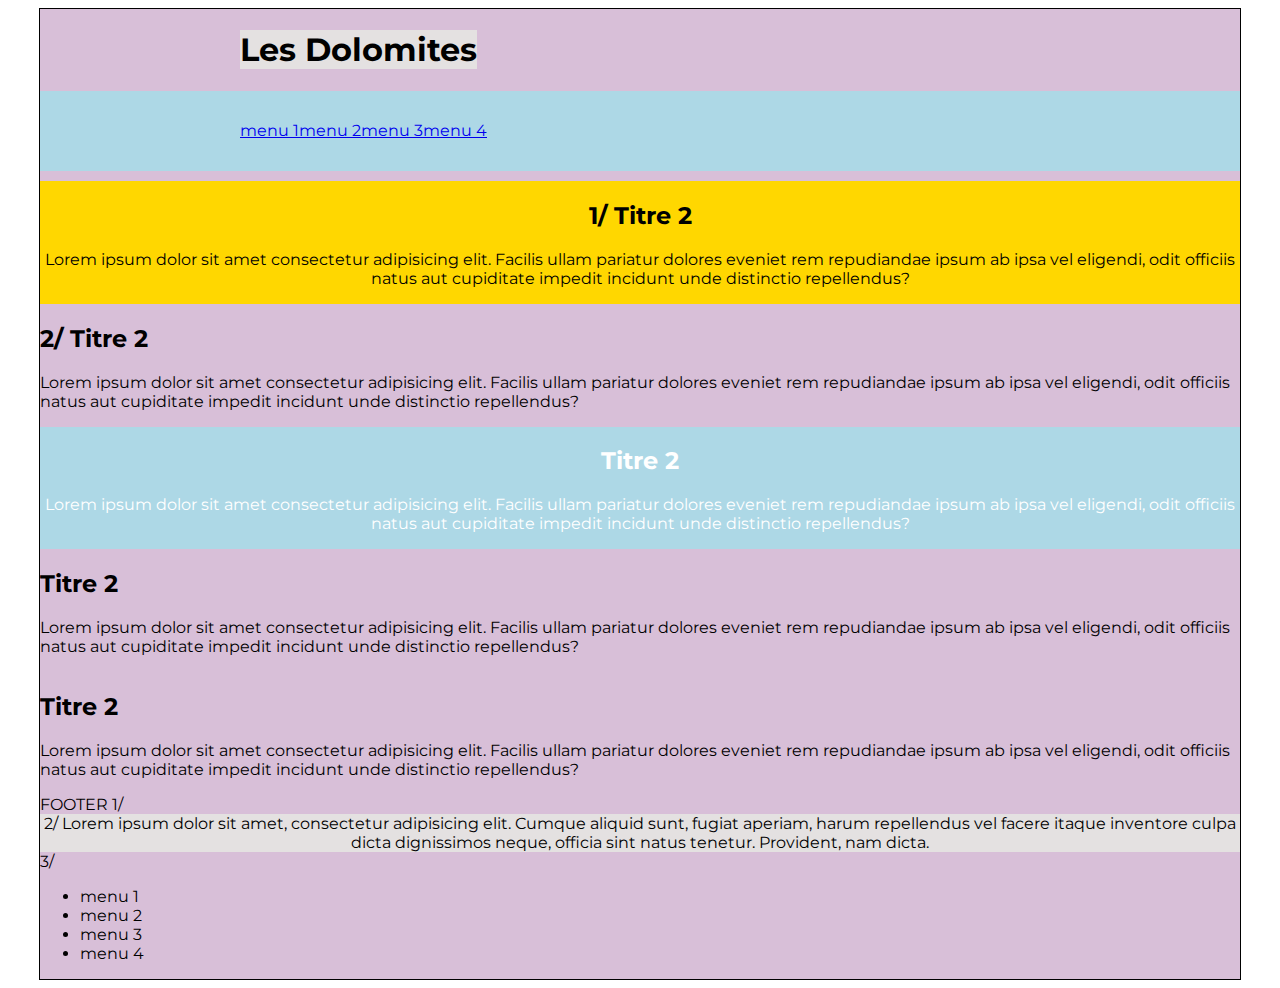
<file: html/01_dolomites-bis.html>
<!DOCTYPE html>
<html lang="fr">
<head>
    <meta charset="UTF-8">
    <meta name="viewport" content="width=device-width, initial-scale=1.0">
    <title>Les Dolomites</title>
    <link href="https://fonts.googleapis.com/css2?family=Montserrat:ital,wght@0,400;0,600;1,400&display=swap" rel="stylesheet">
    <link rel="stylesheet" href="../css/01_dolomites.css">
</head>
<body>
    <div class="conteneur">
        <header class="row">
            <h1 class="col-8 marge-2 gris">Les Dolomites</h1>
        </header>
        <nav class="row lightblue">
            <div id="menu" class="col-8 marge-2">
                <a href="#">menu 1</a>
                <a href="#">menu 2</a>
                <a href="#">menu 3</a>
                <a href="#">menu 4</a>
            </div>
        </nav>
        <main>
            <section class="row">
                <div class="col-sm-12 col-xs-12 col-8 gold">
                    <h2>1/ Titre 2</h2>
                    <p>Lorem ipsum dolor sit amet consectetur adipisicing elit. Facilis ullam pariatur dolores eveniet rem repudiandae ipsum ab ipsa vel eligendi, odit officiis natus aut cupiditate impedit incidunt unde distinctio repellendus?</p>
                </div>
                <div class="col-sm-12 col-xs-12 col-4">
                    <h2>2/ Titre 2</h2>
                    <p>Lorem ipsum dolor sit amet consectetur adipisicing elit. Facilis ullam pariatur dolores eveniet rem repudiandae ipsum ab ipsa vel eligendi, odit officiis natus aut cupiditate impedit incidunt unde distinctio repellendus?</p>
                </div>
            </section>
            <section class="row">
                <div class="col-sm-6 col-xs-12 col-4 lightblue">
                    <h2>Titre 2</h2>
                    <p>Lorem ipsum dolor sit amet consectetur adipisicing elit. Facilis ullam pariatur dolores eveniet rem repudiandae ipsum ab ipsa vel eligendi, odit officiis natus aut cupiditate impedit incidunt unde distinctio repellendus?</p>
                </div>
                <div class="col-sm-6 col-xs-12 col-4">
                    <h2>Titre 2</h2>
                    <p>Lorem ipsum dolor sit amet consectetur adipisicing elit. Facilis ullam pariatur dolores eveniet rem repudiandae ipsum ab ipsa vel eligendi, odit officiis natus aut cupiditate impedit incidunt unde distinctio repellendus?</p>
                </div>
                <div class="col-sm-12 col-xs-12 col-4">
                    <h2>Titre 2</h2>
                    <p>Lorem ipsum dolor sit amet consectetur adipisicing elit. Facilis ullam pariatur dolores eveniet rem repudiandae ipsum ab ipsa vel eligendi, odit officiis natus aut cupiditate impedit incidunt unde distinctio repellendus?</p>
                </div>
            </section>
        </main>
        <footer class="row colonne-sm colonne-xs">
            <div class="col-sm-12 col-xs-12 col-4">FOOTER 1/</div>
            <div class="col-sm-12 col-xs-12 col-4 gris">2/ Lorem ipsum dolor sit amet, consectetur adipisicing elit. Cumque aliquid sunt, fugiat aperiam, harum repellendus vel facere itaque inventore culpa dicta dignissimos neque, officia sint natus tenetur. Provident, nam dicta.
            </div>
            <div class="col-sm-12 col-4">3/
                <ul>
                    <li>menu 1</li>
                    <li>menu 2</li>
                    <li>menu 3</li>
                    <li>menu 4</li>
                </ul>
            </div>
        </footer>
    </div>
</body>
</html>
</file>
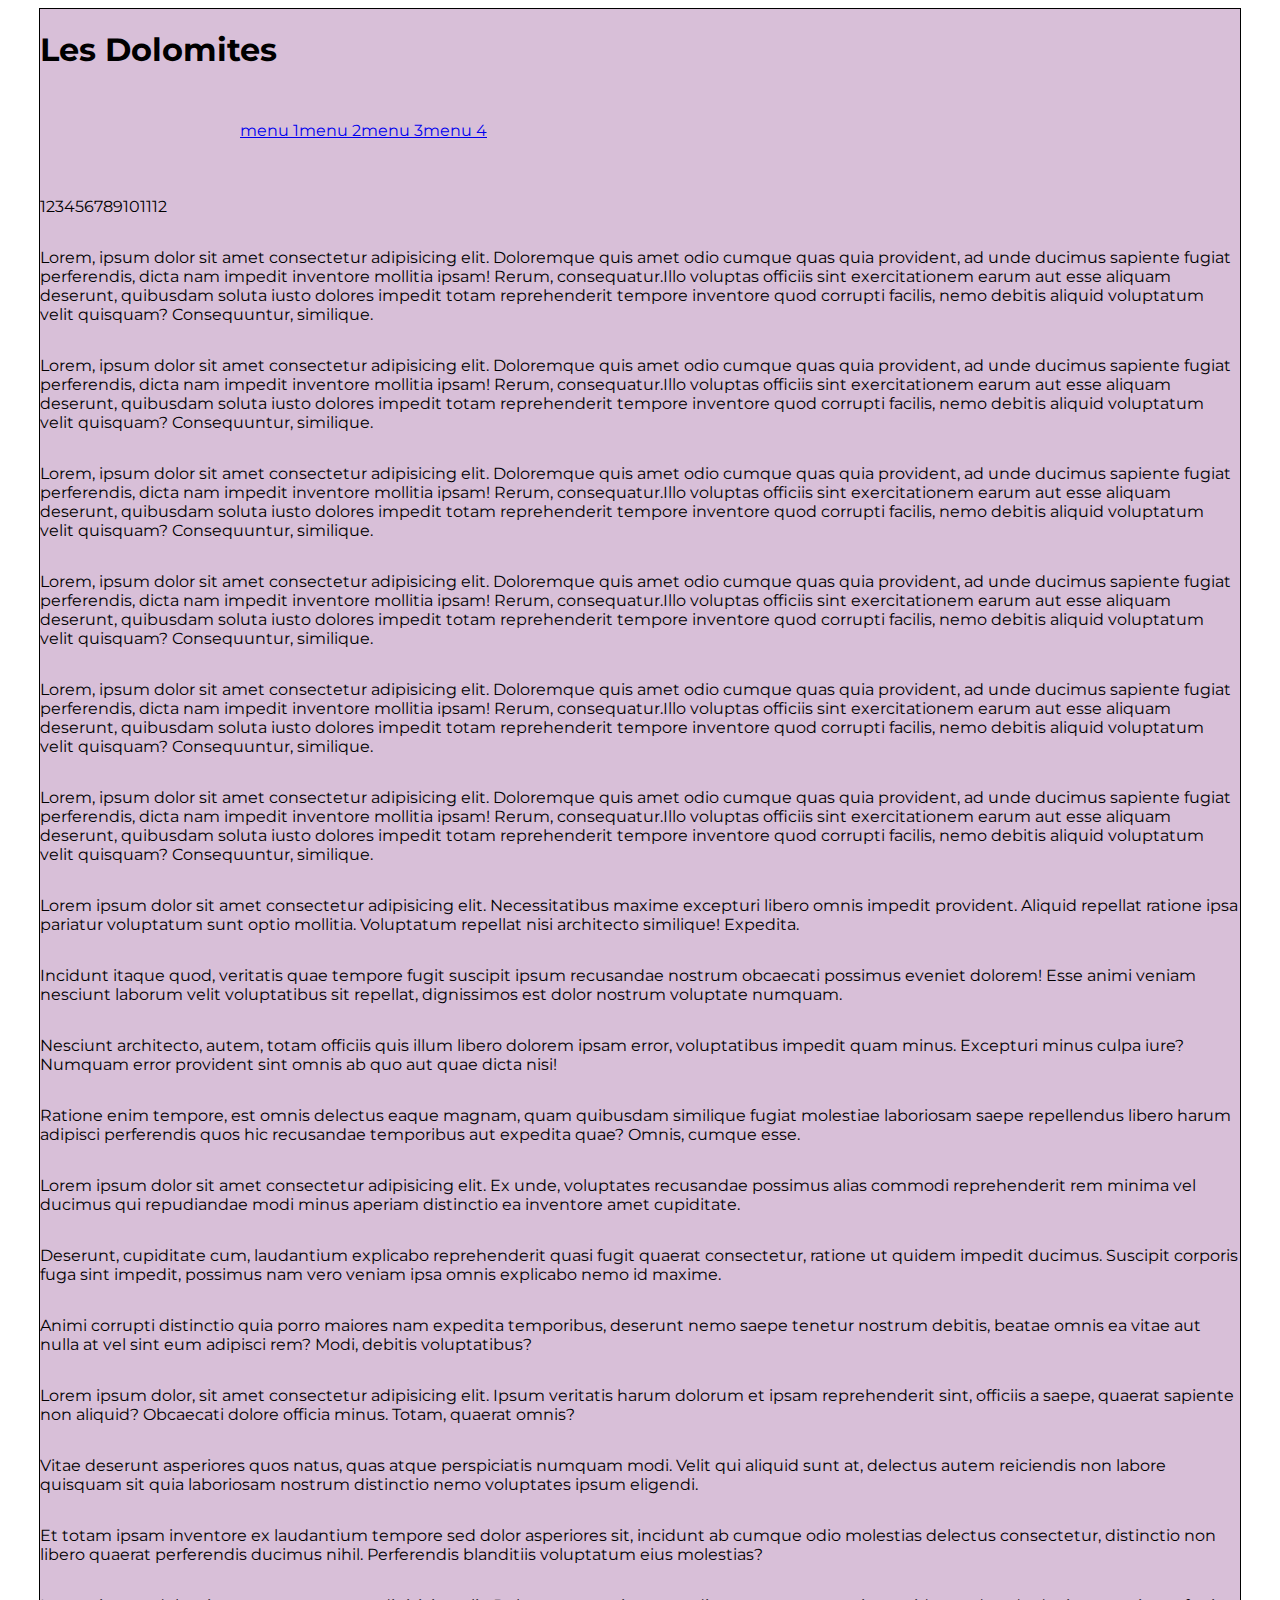
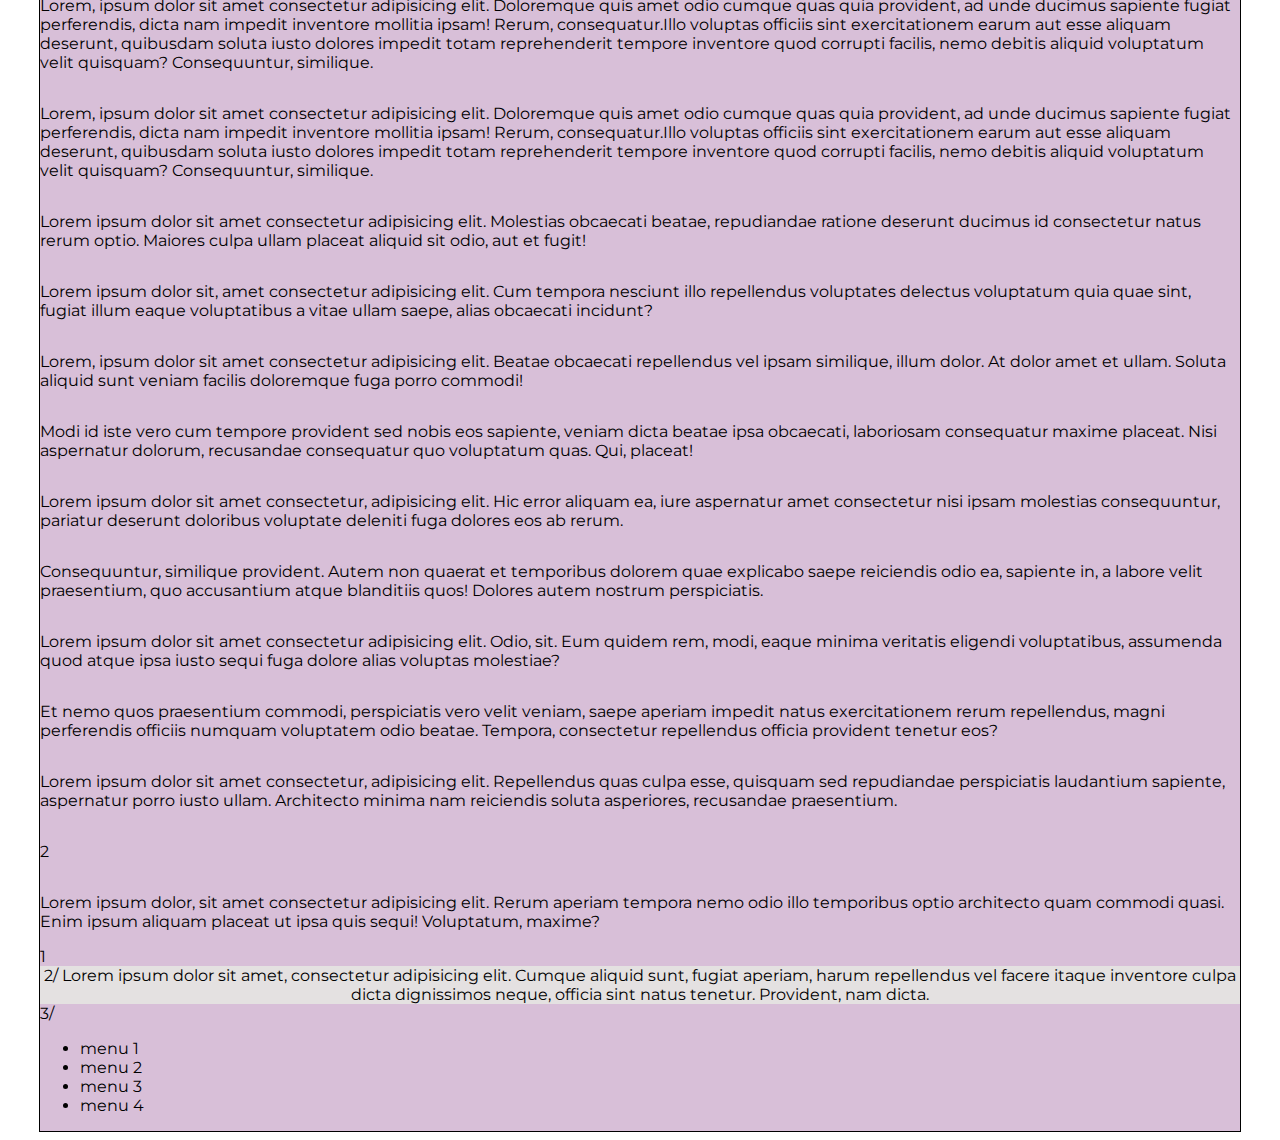
<file: html/01_dolomites.html>
<!DOCTYPE html>
<html lang="fr">
<head>
    <meta charset="UTF-8">
    <meta name="viewport" content="width=device-width, initial-scale=1.0">
    <title>Les Dolomites</title>
    <link href="https://fonts.googleapis.com/css2?family=Inter:wght@300&display=swap" rel="stylesheet"> 
    <!-- mes fonts -->
    <link href="https://fonts.googleapis.com/css2?family=Montserrat:ital,wght@0,400;0,600;1,400&display=swap" rel="stylesheet"> 
    <!-- mes styles -->
    <link rel="stylesheet" href="../css/01_dolomites.css">
</head>
<body>
    <div class="conteneur">
        <header>
            <h1>Les Dolomites</h1>
        </header>
        <nav class="row">
            <div class="col-8 marge-2" id="menu">
                <a href="#">menu 1</a>
                <a href="#">menu 2</a>
                <a href="#">menu 3</a>
                <a href="#">menu 4</a>
            </div>
        </nav>
        <main>

            <section class="row centrer">
                <div class="col-1 col-xs-12">
                    <p>1</p>
                </div>
                <div class="col-1 col-xs-12">
                    <p>2</p>
                </div>
                <div class="col-1 col-xs-12">
                    <p>3</p>
                </div>
                <div class="col-1 col-xs-12">
                    <p>4</p>
                </div>
                <div class="col-1 col-xs-12">
                    <p>5</p>
                </div>
                <div class="col-1 col-xs-12">
                    <p>6</p>
                </div>
                <div class="col-1 col-xs-12">
                    <p>7</p>
                </div>
                <div class="col-1 col-xs-12">
                    <p>8</p>
                </div>
                <div class="col-1 col-xs-12">
                    <p>9</p>
                </div>
                <div class="col-1 col-xs-12">
                    <p>10</p>
                </div>
                <div class="col-1 col-xs-12">
                    <p>11</p>
                </div>
                <div class="col-1 col-xs-12">
                    <p>12</p>
                </div>
            </section>

            
            <section class="row">
                <div class="col-2 col-xs-12">
                    <p>Lorem, ipsum dolor sit amet consectetur adipisicing elit. Doloremque quis amet odio cumque quas quia provident, ad unde ducimus sapiente fugiat perferendis, dicta nam impedit inventore mollitia ipsam! Rerum, consequatur.Illo voluptas officiis sint exercitationem earum aut esse aliquam deserunt, quibusdam soluta iusto dolores impedit totam reprehenderit tempore inventore quod corrupti facilis, nemo debitis aliquid voluptatum velit quisquam? Consequuntur, similique.</p>
                </div>
                <div class="col-2 col-xs-12">
                    <p>Lorem, ipsum dolor sit amet consectetur adipisicing elit. Doloremque quis amet odio cumque quas quia provident, ad unde ducimus sapiente fugiat perferendis, dicta nam impedit inventore mollitia ipsam! Rerum, consequatur.Illo voluptas officiis sint exercitationem earum aut esse aliquam deserunt, quibusdam soluta iusto dolores impedit totam reprehenderit tempore inventore quod corrupti facilis, nemo debitis aliquid voluptatum velit quisquam? Consequuntur, similique.</p>
                </div>
                <div class="col-2 col-xs-12">
                    <p>Lorem, ipsum dolor sit amet consectetur adipisicing elit. Doloremque quis amet odio cumque quas quia provident, ad unde ducimus sapiente fugiat perferendis, dicta nam impedit inventore mollitia ipsam! Rerum, consequatur.Illo voluptas officiis sint exercitationem earum aut esse aliquam deserunt, quibusdam soluta iusto dolores impedit totam reprehenderit tempore inventore quod corrupti facilis, nemo debitis aliquid voluptatum velit quisquam? Consequuntur, similique.</p>
                </div>
                <div class="col-2 col-xs-12">
                    <p>Lorem, ipsum dolor sit amet consectetur adipisicing elit. Doloremque quis amet odio cumque quas quia provident, ad unde ducimus sapiente fugiat perferendis, dicta nam impedit inventore mollitia ipsam! Rerum, consequatur.Illo voluptas officiis sint exercitationem earum aut esse aliquam deserunt, quibusdam soluta iusto dolores impedit totam reprehenderit tempore inventore quod corrupti facilis, nemo debitis aliquid voluptatum velit quisquam? Consequuntur, similique.</p>
                </div>
                <div class="col-2 col-xs-12">
                    <p>Lorem, ipsum dolor sit amet consectetur adipisicing elit. Doloremque quis amet odio cumque quas quia provident, ad unde ducimus sapiente fugiat perferendis, dicta nam impedit inventore mollitia ipsam! Rerum, consequatur.Illo voluptas officiis sint exercitationem earum aut esse aliquam deserunt, quibusdam soluta iusto dolores impedit totam reprehenderit tempore inventore quod corrupti facilis, nemo debitis aliquid voluptatum velit quisquam? Consequuntur, similique.</p>
                </div>
                <div class="col-2 col-xs-12">
                    <p>Lorem, ipsum dolor sit amet consectetur adipisicing elit. Doloremque quis amet odio cumque quas quia provident, ad unde ducimus sapiente fugiat perferendis, dicta nam impedit inventore mollitia ipsam! Rerum, consequatur.Illo voluptas officiis sint exercitationem earum aut esse aliquam deserunt, quibusdam soluta iusto dolores impedit totam reprehenderit tempore inventore quod corrupti facilis, nemo debitis aliquid voluptatum velit quisquam? Consequuntur, similique.</p>
                </div>
            </section>

            <section class="row">
                <div class="col-3 col-xs-12">
                    <p>Lorem ipsum dolor sit amet consectetur adipisicing elit. Necessitatibus maxime excepturi libero omnis impedit provident. Aliquid repellat ratione ipsa pariatur voluptatum sunt optio mollitia. Voluptatum repellat nisi architecto similique! Expedita.</p>
                </div>
                <div class="col-3 col-xs-12">
                    <p>Incidunt itaque quod, veritatis quae tempore fugit suscipit ipsum recusandae nostrum obcaecati possimus eveniet dolorem! Esse animi veniam nesciunt laborum velit voluptatibus sit repellat, dignissimos est dolor nostrum voluptate numquam.</p>
                </div>
                <div class="col-3 col-xs-12">
                    <p>Nesciunt architecto, autem, totam officiis quis illum libero dolorem ipsam error, voluptatibus impedit quam minus. Excepturi minus culpa iure? Numquam error provident sint omnis ab quo aut quae dicta nisi!</p>
                </div>
                <div class="col-3 col-xs-12">
                    <p>Ratione enim tempore, est omnis delectus eaque magnam, quam quibusdam similique fugiat molestiae laboriosam saepe repellendus libero harum adipisci perferendis quos hic recusandae temporibus aut expedita quae? Omnis, cumque esse.</p>
                </div>
            </section>

            <section class="row">
                <div class="col-sm-6 col-4 col-xs-12">
                    <p>Lorem ipsum dolor sit amet consectetur adipisicing elit. Ex unde, voluptates recusandae possimus alias commodi reprehenderit rem minima vel ducimus qui repudiandae modi minus aperiam distinctio ea inventore amet cupiditate.</p>
                </div>
                <div class="col-sm-6 col-4 col-xs-12">
                    <p>Deserunt, cupiditate cum, laudantium explicabo reprehenderit quasi fugit quaerat consectetur, ratione ut quidem impedit ducimus. Suscipit corporis fuga sint impedit, possimus nam vero veniam ipsa omnis explicabo nemo id maxime.</p>
                </div>
                <div class="col-sm-12 col-4 col-xs-12">
                    <p>Animi corrupti distinctio quia porro maiores nam expedita temporibus, deserunt nemo saepe tenetur nostrum debitis, beatae omnis ea vitae aut nulla at vel sint eum adipisci rem? Modi, debitis voluptatibus?</p>
                </div>
            </section>

            <section class="row">
                <div class="col-5 col-xs-12">
                    <p>Lorem ipsum dolor, sit amet consectetur adipisicing elit. Ipsum veritatis harum dolorum et ipsam reprehenderit sint, officiis a saepe, quaerat sapiente non aliquid? Obcaecati dolore officia minus. Totam, quaerat omnis?</p>
                </div>
                <div class="col-2 col-xs-12">
                    <p>Vitae deserunt asperiores quos natus, quas atque perspiciatis numquam modi. Velit qui aliquid sunt at, delectus autem reiciendis non labore quisquam sit quia laboriosam nostrum distinctio nemo voluptates ipsum eligendi.</p>
                </div>
                <div class="col-5 col-xs-12">
                    <p>Et totam ipsam inventore ex laudantium tempore sed dolor asperiores sit, incidunt ab cumque odio molestias delectus consectetur, distinctio non libero quaerat perferendis ducimus nihil. Perferendis blanditiis voluptatum eius molestias?</p>
                </div>
            </section>

            <section class="row">
                <div class="col-sm-12 col-6 col-xs-12">
                    <p>Lorem, ipsum dolor sit amet consectetur adipisicing elit. Doloremque quis amet odio cumque quas quia provident, ad unde ducimus sapiente fugiat perferendis, dicta nam impedit inventore mollitia ipsam! Rerum, consequatur.Illo voluptas officiis sint exercitationem earum aut esse aliquam deserunt, quibusdam soluta iusto dolores impedit totam reprehenderit tempore inventore quod corrupti facilis, nemo debitis aliquid voluptatum velit quisquam? Consequuntur, similique.</p>
                </div>
                <div class="col-6 col-xs-12">
                    <p>Lorem, ipsum dolor sit amet consectetur adipisicing elit. Doloremque quis amet odio cumque quas quia provident, ad unde ducimus sapiente fugiat perferendis, dicta nam impedit inventore mollitia ipsam! Rerum, consequatur.Illo voluptas officiis sint exercitationem earum aut esse aliquam deserunt, quibusdam soluta iusto dolores impedit totam reprehenderit tempore inventore quod corrupti facilis, nemo debitis aliquid voluptatum velit quisquam? Consequuntur, similique.</p>
                </div>
            </section>

            <section class="row">
                <div class="col-7 col-xs-12">
                    <p>Lorem ipsum dolor sit amet consectetur adipisicing elit. Molestias obcaecati beatae, repudiandae ratione deserunt ducimus id consectetur natus rerum optio. Maiores culpa ullam placeat aliquid sit odio, aut et fugit!</p>
                </div>
                <div class="col-5 col-xs-12">
                    <p>Lorem ipsum dolor sit, amet consectetur adipisicing elit. Cum tempora nesciunt illo repellendus voluptates delectus voluptatum quia quae sint, fugiat illum eaque voluptatibus a vitae ullam saepe, alias obcaecati incidunt?</p>
                </div>
            </section>

            <section class="row">
                <div class="col-4 col-xs-12">
                    <p>Lorem, ipsum dolor sit amet consectetur adipisicing elit. Beatae obcaecati repellendus vel ipsam similique, illum dolor. At dolor amet et ullam. Soluta aliquid sunt veniam facilis doloremque fuga porro commodi!</p>
                </div>
                <div class="col-8 col-xs-12">
                    <p>Modi id iste vero cum tempore provident sed nobis eos sapiente, veniam dicta beatae ipsa obcaecati, laboriosam consequatur maxime placeat. Nisi aspernatur dolorum, recusandae consequatur quo voluptatum quas. Qui, placeat!</p>
                </div>
            </section>

            <section class="row">
                <div class="col-9 col-xs-12">
                    <p>Lorem ipsum dolor sit amet consectetur, adipisicing elit. Hic error aliquam ea, iure aspernatur amet consectetur nisi ipsam molestias consequuntur, pariatur deserunt doloribus voluptate deleniti fuga dolores eos ab rerum.</p>
                </div>
                <div class="col-3 col-xs-12">
                    <p>Consequuntur, similique provident. Autem non quaerat et temporibus dolorem quae explicabo saepe reiciendis odio ea, sapiente in, a labore velit praesentium, quo accusantium atque blanditiis quos! Dolores autem nostrum perspiciatis.</p>
                </div>
            </section>

            <section class="row">
                <div class="col-2 col-xs-12">
                    <p>Lorem ipsum dolor sit amet consectetur adipisicing elit. Odio, sit. Eum quidem rem, modi, eaque minima veritatis eligendi voluptatibus, assumenda quod atque ipsa iusto sequi fuga dolore alias voluptas molestiae?</p>
                </div>
                <div class="col-10 col-xs-12">
                    <p>Et nemo quos praesentium commodi, perspiciatis vero velit veniam, saepe aperiam impedit natus exercitationem rerum repellendus, magni perferendis officiis numquam voluptatem odio beatae. Tempora, consectetur repellendus officia provident tenetur eos?</p>
                </div>
            </section>

            <section class="row">
                <div class="col-11 col-xs-12">
                    <p>Lorem ipsum dolor sit amet consectetur, adipisicing elit. Repellendus quas culpa esse, quisquam sed repudiandae perspiciatis laudantium sapiente, aspernatur porro iusto ullam. Architecto minima nam reiciendis soluta asperiores, recusandae praesentium.</p>
                </div>
                <div class="col-1 col-xs-12">
                    <p>2</p>
                </div>
            </section>

            <section class="row">
                <div class="col-12 col-xs-12">
                    <p>Lorem ipsum dolor, sit amet consectetur adipisicing elit. Rerum aperiam tempora nemo odio illo temporibus optio architecto quam commodi quasi. Enim ipsum aliquam placeat ut ipsa quis sequi! Voluptatum, maxime?</p>
                </div>
            </section>

        </main>
        <footer class="row colonne-sm colonne-xs">
            <div class="col-4 col-sm-12">1</div>
            <div class="col-4 gris col-sm-12">2/ Lorem ipsum dolor sit amet, consectetur adipisicing elit. Cumque aliquid sunt, fugiat aperiam, harum repellendus vel facere itaque inventore culpa dicta dignissimos neque, officia sint natus tenetur. Provident, nam dicta.
            </div>
            <div class="col-4 col-sm-12">3/
                <ul>
                    <li>menu 1</li>
                    <li>menu 2</li>
                    <li>menu 3</li>
                    <li>menu 4</li>
                </ul>
            </div>
        </footer>
    </div>
</body>
</html>
</file>
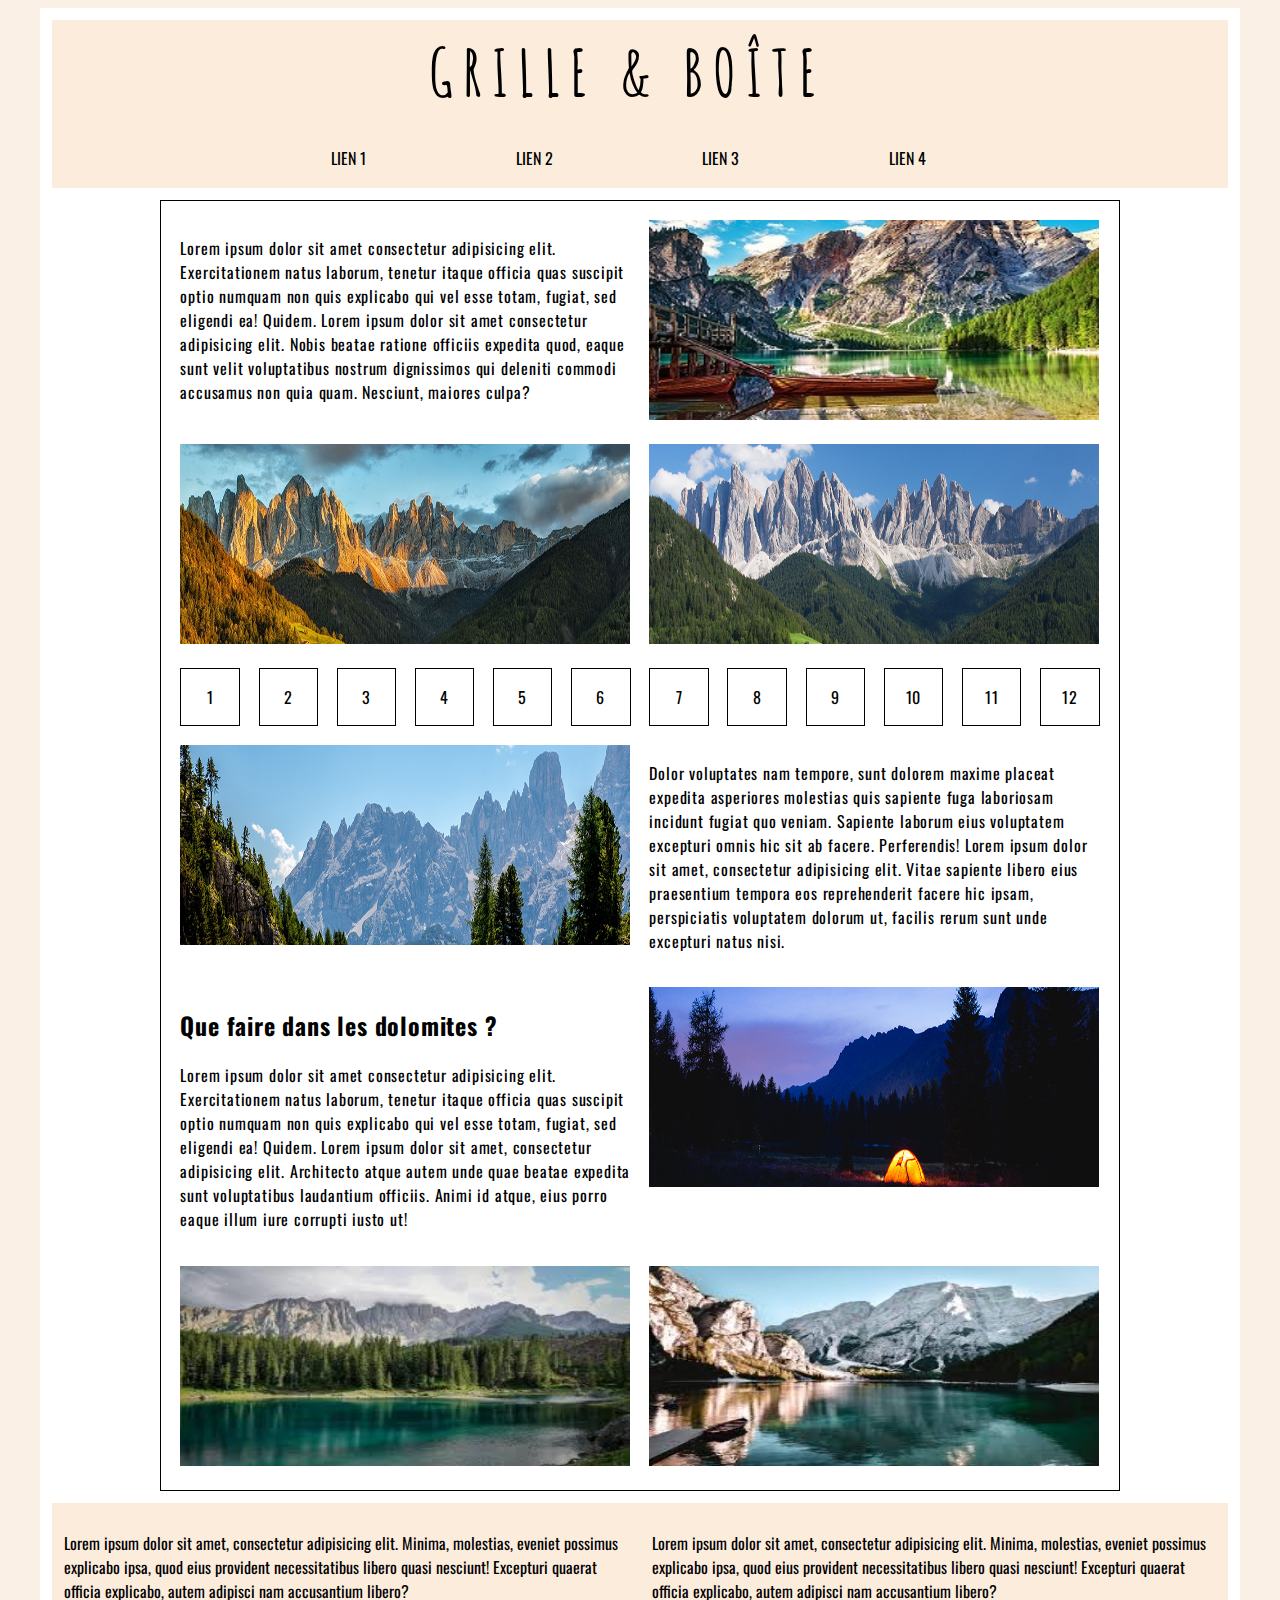
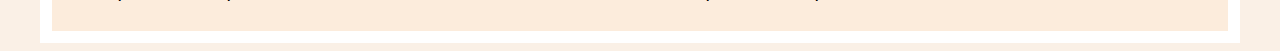
<file: html/02_grille-boite.html>
<!DOCTYPE html>
<html lang="fr">
<head>
    <meta charset="UTF-8">
    <meta name="viewport" content="width=device-width, initial-scale=1.0">
    <title>Grille & boîte</title>
    <!-- Les fonts  -->
    <link href="https://fonts.googleapis.com/css2?family=Amatic+SC:wght@700&family=Oswald:wght@300&display=swap" rel="stylesheet"> 
    <!-- Le style  -->
    <link rel="stylesheet" href="../css/02_grille-boite.css">
</head>
<body>
    <div id="conteneur">
        <header class="row col-12">
            <h1 class="col-10 marge-1 col-sm-12 col-xs-12">Grille & Boîte</h1>
            <nav class="col-12">
               <div id="menu" class="col-8 marge-2 col-sm-12 col-xs-12">
                    <a href="#">Lien 1</a>
                    <a href="#">Lien 2</a>
                    <a href="#">Lien 3</a>
                    <a href="#">Lien 4</a>
               </div>
            </nav>
        </header>

        <main>

            <section class="row">
                <div class="col-6 col-sm-12 col-xs-12">
                    <p>Lorem ipsum dolor sit amet consectetur adipisicing elit. Exercitationem natus laborum, tenetur itaque officia quas suscipit optio numquam non quis explicabo qui vel esse totam, fugiat, sed eligendi ea! Quidem. Lorem ipsum dolor sit amet consectetur adipisicing elit. Nobis beatae ratione officiis expedita quod, eaque sunt velit voluptatibus nostrum dignissimos qui deleniti commodi accusamus non quia quam. Nesciunt, maiores culpa?</p>
                </div>
                <div class="col-6 col-sm-12 col-xs-12 image1">
                    <img src="../img/dolomites.jpg" alt="site grille et boite" height="200" width="450">
                </div>
            </section>

            <section class="row">
                <div class="col-6 col-sm-12 col-xs-12 image2">
                    <img src="../img/dolomites01.jpg" alt="site grille et boite" height="200" width="450">
                </div>
                <div class="col-6 col-sm-12 col-xs-12 image3">
                    <img src="../img/dolomites02.jpg" alt="site grille et boite" height="200" width="450">
                </div>
            </section>

            <section class="row centrer">
                <div class="col-1 bordure">
                    <p>1</p>
                </div>
                <div class="col-1 bordure">
                    <p>2</p>
                </div>
                <div class="col-1 bordure">
                    <p>3</p>
                </div>
                <div class="col-1 bordure">
                    <p>4</p>
                </div>
                <div class="col-1 bordure">
                    <p>5</p>
                </div>
                <div class="col-1 bordure">
                    <p>6</p>
                </div>
                <div class="col-1 bordure">
                    <p>7</p>
                </div>
                <div class="col-1 bordure">
                    <p>8</p>
                </div>
                <div class="col-1 bordure">
                    <p>9</p>
                </div>
                <div class="col-1 bordure">
                    <p>10</p>
                </div>
                <div class="col-1 bordure">
                    <p>11</p>
                </div>
                <div class="col-1 bordure">
                    <p>12</p>
                </div>
            </section>

            <section class="row">
                <div class="col-6 col-sm-12 col-xs-12 image4">
                    <img src="../img/dolomites03.jpg" alt="site grille et boite" height="200" width="450">
                </div>
                <div class="col-6 col-sm-12 col-xs-12">
                    <p>Dolor voluptates nam tempore, sunt dolorem maxime placeat expedita asperiores molestias quis sapiente fuga laboriosam incidunt fugiat quo veniam. Sapiente laborum eius voluptatem excepturi omnis hic sit ab facere. Perferendis! Lorem ipsum dolor sit amet, consectetur adipisicing elit. Vitae sapiente libero eius praesentium tempora eos reprehenderit facere hic ipsam, perspiciatis voluptatem dolorum ut, facilis rerum sunt unde excepturi natus nisi.</p>
                </div>
            </section>

            <section class="row">
                <div class="col-6 col-sm-12 col-xs-12">
                    <h2>Que faire dans les dolomites ?</h2>
                    <p>Lorem ipsum dolor sit amet consectetur adipisicing elit. Exercitationem natus laborum, tenetur itaque officia quas suscipit optio numquam non quis explicabo qui vel esse totam, fugiat, sed eligendi ea! Quidem. Lorem ipsum dolor sit amet, consectetur adipisicing elit. Architecto atque autem unde quae beatae expedita sunt voluptatibus laudantium officiis. Animi id atque, eius porro eaque illum iure corrupti iusto ut!</p>
                </div>
                <div class="col-6 col-sm-12 col-xs-12 image5">
                    <img src="../img/dolomites04.jpg" alt="site grille et boite" height="200" width="450">
                </div>
            </section>

            <section class="row">
                <div class="col-6 col-sm-12 col-xs-12 image6">
                    <img src="../img/dolomites05.jpg" alt="site grille et boite" height="200" width="450">
                </div>
                <div class="col-6 col-sm-12 col-xs-12 image7">
                    <img src="../img/dolomites06.jpg" alt="site grille et boite" height="200" width="450">
                </div>
            </section>

        </main>

        <footer class="row col-12 colonne-xs colonne-sm">
            <div class="col-6 col-sm-12 col-xs-12">
                <p>Lorem ipsum dolor sit amet, consectetur adipisicing elit. Minima, molestias, eveniet possimus explicabo ipsa, quod eius provident necessitatibus libero quasi nesciunt! Excepturi quaerat officia explicabo, autem adipisci nam accusantium libero?</p>
            </div>
            <div class="col-6 col-sm-12 col-xs-12">
                <p>Lorem ipsum dolor sit amet, consectetur adipisicing elit. Minima, molestias, eveniet possimus explicabo ipsa, quod eius provident necessitatibus libero quasi nesciunt! Excepturi quaerat officia explicabo, autem adipisci nam accusantium libero?</p>
            </div>
        </footer>
    </div>
</body>
</html>
</file>
<file: css/01_dolomites.css>
/* Mes styles pour la page dolomites ksemedo  */
body {
    background-color: white;
    font-family: 'Montserrat', sans-serif;
}
/* classes couleurs et textes centrés  */
.gris {
    background-color: rgb(228, 225, 225);
    text-align: center;
}
.gold {
    background-color: gold;
    text-align: center;
}
.lightblue {
    background-color: lightblue;
    color: white;
    text-align: center;
}
/* Le conteneur principal  */
.conteneur {
    margin: 0 auto;
    width: 1000px;
    display: flex;
    flex-direction: column;
    min-height: 100vh;
}
/* pour la navigation du haut  */
nav {
    height: 80px;
    margin-bottom: 10px;
    line-height: 80px;
}
/* le menu est flex pour séparer les enfants de manière égales  */
#menu {
    display: flex;
    justify-content: space-evenly;
}
/* main et flex pour mettre le footer en bas  */
main {
    flex: 1;
}
footer {
    flex-shrink: 0;
}
/* La grille sur 12 colonnes  */
/* Définition de la largeur des colonnes en % */
.row {
    display: flex;
    flex-direction: row;
    flex-wrap: wrap;
}
/* .col-1 {
    width: 8.333333%;
}
.col-2 {
    width: 16.666666%;
}
.col-3 {
    width: 25%;
}
.col-4 {
    width: 33.333333%;
}
.col-5 {
    width: 41.666666%;
}
.col-6 {
    width: 50%;
}
.col-7 {
    width: 58.333333%; 
}
.col-8 {
    width: 66.666666%; 
}
.col-9 {
    width: 75%;  
}
.col-10 {
    width: 83.333333%;  
}
.col-11 {
    width: 91.666666%;   
}
.col-12 {
    width: 100%;   
} */
/* les marges à gauche pour créer si on veut des colonnes vides */
.marge-1 {
    margin-left: 8.333333%;
}
.marge-2 {
    margin-left: 16.666666%;
}
.marge-3 {
    margin-left: 25%;
}
.marge-4 {
    margin-left: 33.33333%;
}
.marge-5 {
    margin-left: 41.666666%;
}
.marge-6 {
    margin-left: 50%;
}
.marge-7 {
    margin-left: 58.333333%;
}
.marge-8 {
    margin-left: 66.666666%;
}
.marge-9 {
    margin-left: 75%;
}
.marge-10 {
    margin-left: 83.333333%;
}
.marge-11 {
    margin-left: 91.666666%;
}
/* les règles médias queries pour le responsive et les différents écrans  */
/* les téléphones  */
@media (max-width: 320px) {
    body {
        background-color: #fff;
    }
    .conteneur {
        width: 100%;
        margin-left: auto;
        margin-right: auto;
        background-color: lightgoldenrodyellow;
    }
    /* pour le footer  */
    .colonne-xs {
        display: flex;
        flex-direction: column;
    }
    .col-xs-12 {
        width: 100%;
    }
}
/* les petites tablettes et les smartphones avec des grands écrans (phablettes)  */
@media (min-width: 321px) and (max-width: 767px) {
    body {
        background: white;
    }
    .conteneur {
        width: 100%;
        margin-left: auto;
        margin-right: auto;
        background-color: lavenderblush;
    }
    .row {
        display: flex;
        flex-direction: row;
        flex-wrap: wrap;
    }
    /* sm = small pour les petits écrans  */
    .col-sm-12 {
        width: 100%;
    }
    .col-sm-6 {
        width: 50%;
    }
    /* pour le footer  */
    .colonne-sm {
        display: flex;
        flex-direction: column;
    }
}
/* les tablettes et certains ordinateurs portables  */
@media (min-width: 768px) and (max-width: 1096px) {
    body {
        background: white;
    }
    .conteneur {
        width: 100%;
        margin-left: auto;
        margin-right: auto;
        background-color: lavender;
    }
}
/* écrans ordinateurs de bureau  */
@media (min-width: 1097px) {
    body {
        background: white;
    }
    .conteneur {
        width: 1200px;
        margin: 0 auto;
        border: 1px solid #000;
        background-color: thistle;
    }
}

/* 

.col-1 {
    width: 6.333333%;
    margin: 1%;
}
.col-2 {
    width: 14.6666%;
    margin: 1%;
}
.col-3 {
    width: 23%;
    margin: 1%;
}
.col-4 {
    width: 31.333333%;
    margin: 1%;
}
.col-5 {
    width: 39.6666666%;
    margin: 1%;
}
.col-6 {
    width: 48%;
    margin: 1%;
}
.col-7 {
    width: 56.333333%; 
    margin: 1%;
}
.col-8 {
    width: 64.666666%;
    margin: 1%; 
}
.col-9 {
    width: 73%;
    margin: 1%;  
}
.col-10 {
    width: 81.333333%;
    margin: 1%;  
}
.col-11 {
    width: 89.666666%;
    margin: 1%;   
}
.col-12 {
    width: 98%;
    margin: 1%;   
} */
</file>
<file: css/02_grille-boite.css>
/* font-family: 'Amatic SC', cursive;
font-family: 'Oswald', sans-serif; */

body {
    background: linen;
    clear: both;
}

#conteneur {
    width: 1200px;
    margin: auto;
    background: #fff;
    display: flex;
    flex-direction: column;
    min-height: 100vh;
}

.row {
    display: flex;
    flex-direction: row;
    flex-wrap: wrap;
}

.centrer {
    text-align: center;
}

.bordure {
    border: 1px solid black;
    box-sizing: border-box;
}

header {
    text-align: center;
    margin: auto;
    position: sticky;
    top: 0;
    background: rgb(252, 236, 220);
}

h1 {
    text-transform: uppercase;
    font-family: 'Amatic SC', cursive;
    letter-spacing: 10px;
    font-size: 4em;
    flex-wrap: wrap;
}

nav {
    height: 40px;
    margin-bottom: 10px;
    line-height: 20px;
    text-align: center;
    margin: auto;
}

nav a {
    text-decoration: none;
    text-transform: uppercase;
    font-family: 'Oswald', sans-serif;
    color: #000;
}

nav a:hover {
    font-weight: bolder;
}

#menu {
    display: flex;
    justify-content: space-around;
}


main {
    width: 80%;
    margin: 0 auto;
    font-family: 'Oswald', sans-serif; 
    letter-spacing: 0.05em;
    box-sizing: border-box;
    padding: 10px;
    border: 1px solid black;
}

footer {
    background: rgb(252, 236, 220);
    font-family: 'Oswald', sans-serif;
}

/* MES IMAGES */

figure .image1 {
    padding: 10px;
    /* background-image: url(../img/dolomites.jpg); */
}

.image2 {
    /* background-image: url(../img/dolomites01.jpg); */
    background-position: top;
    background-size: cover;
}

.image3 {
    /* background-image: url(../img/dolomites02.jpg); */
    background-position: top;
    background-size: cover;
}

.image4 {
    /* background-image: url(../img/dolomites03.jpg); */
    background-position: top;
    background-size: cover;
}

.image5 {
    /* background-image: url(../img/dolomites04.jpg); */
    background-position: center;
    background-size: cover;
}

.image6 {
    /* background-image: url(../img/dolomites05.jpg); */
    background-position: center;
    background-size: cover;
}

.image7 {
    /* background-image: url(../img/dolomites06.jpg); */
    background-position: top;
    background-size: cover;
}


/* Mes colonnes */

.col-1 {
    width: 6.333333%;
    margin: 1%;
}
.col-2 {
    width: 14.6666%;
    margin: 1%;
}
.col-3 {
    width: 23%;
    margin: 1%;
}
.col-4 {
    width: 31.333333%;
    margin: 1%;
}
.col-5 {
    width: 39.6666666%;
    margin: 1%;
}
.col-6 {
    width: 48%;
    margin: 1%;
}
.col-7 {
    width: 56.333333%; 
    margin: 1%;
}
.col-8 {
    width: 64.666666%;
    margin: 1%; 
}
.col-9 {
    width: 73%;
    margin: 1%;  
}
.col-10 {
    width: 81.333333%;
    margin: 1%;  
}
.col-11 {
    width: 89.666666%;
    margin: 1%;   
}
.col-12 {
    width: 98%;
    margin: 1%;   
}

/* Mes marges */

.marge-1 {
    margin-left: 8.333333%;
}
.marge-2 {
    margin-left: 16.666666%;
}
.marge-3 {
    margin-left: 25%;
}
.marge-4 {
    margin-left: 33.33333%;
}
.marge-5 {
    margin-left: 41.666666%;
}
.marge-6 {
    margin-left: 50%;
}
.marge-7 {
    margin-left: 58.333333%;
}
.marge-8 {
    margin-left: 66.666666%;
}
.marge-9 {
    margin-left: 75%;
}
.marge-10 {
    margin-left: 83.333333%;
}
.marge-11 {
    margin-left: 91.666666%;
}


/* MEDIA QUERIES */

/* GRANDS ÉCRANS */

@media (min-width: 1097px) {
    #conteneur {
        width: 1200px;
    }
}

/* ORDINATEURS ET TABLETTES*/

@media (min-width: 768px) and (max-width: 1096px) {
    
    #conteneur {
        width: 100%;
        margin-left: auto;
        margin-right: auto;
        background-color: lavender;
    }
}

/* PORTABLES  */

@media (min-width: 321px) and (max-width: 767px) {
    body {
        background: white;
    }

    #conteneur {
        width: 100%;
        margin-left: auto;
        margin-right: auto;
        background-color: lavenderblush;
    }

    img {
        height: 250px;
        width: 310px;
    }

    .row {
        display: flex;
        flex-direction: row;
        flex-wrap: wrap;
    }

    /* sm = small pour les petits écrans  */
    .col-sm-12 {
        width: 98%;
        margin: 1%; 
    }

    .col-sm-6 {
        width: 48%;
        margin: 1;
    }
    
    /* pour le footer  */
    .colonne-sm {
        display: flex;
        flex-direction: column;
        flex-wrap: wrap;
    }

}

/* PLUS PETITS ÉCRANS */

@media (max-width: 320px) {
    body {
        background-color: #fff;
    }
    #conteneur {
        width: 100%;
        margin-left: auto;
        margin-right: auto;
        background-color: lightgoldenrodyellow;
    }
    /* pour le footer  */
    .colonne-xs {
        display: flex;
        flex-direction: column;
    }
    .col-xs-12 {
        width: 98%;
        margin: 1%; 
    }

}
</file>
